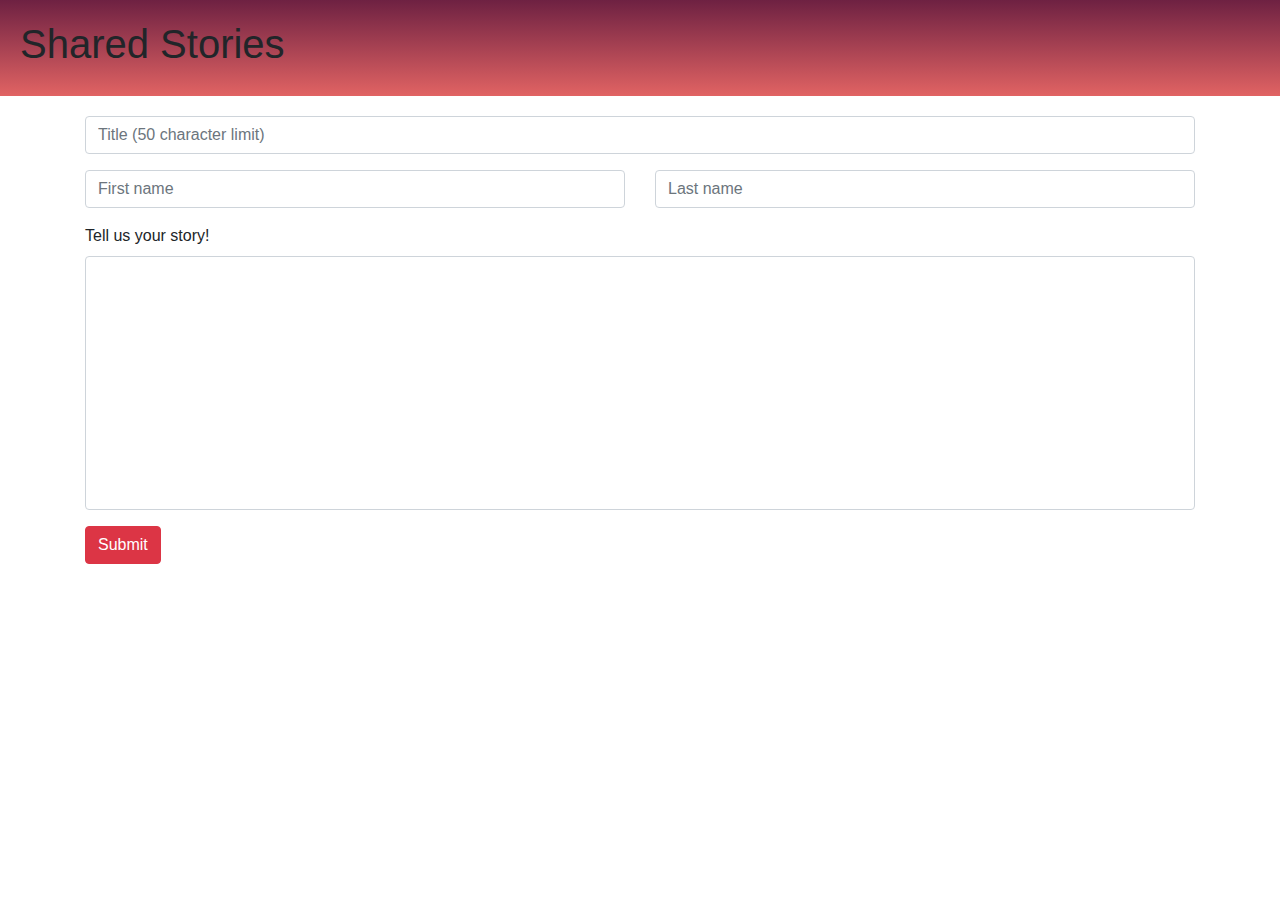
<file: Learning JavaScript - site/index.html>
<!DOCTYPE html>
<!--[if lt IE 7]>      <html class="no-js lt-ie9 lt-ie8 lt-ie7"> <![endif]-->
<!--[if IE 7]>         <html class="no-js lt-ie9 lt-ie8"> <![endif]-->
<!--[if IE 8]>         <html class="no-js lt-ie9"> <![endif]-->
<!--[if gt IE 8]><!--> <html class="no-js"> <!--<![endif]-->
    <head>
        <meta charset="utf-8">
        <meta http-equiv="X-UA-Compatible" content="IE=edge">
        <title></title>
        <meta name="description" content="">
        <meta name="viewport" content="width=device-width, initial-scale=1">
        <link rel="stylesheet" href="css/styles.css">
        <script src="custom.js"></script>
        <link rel="stylesheet" href="https://stackpath.bootstrapcdn.com/bootstrap/4.3.1/css/bootstrap.min.css"
            integrity="sha384-ggOyR0iXCbMQv3Xipma34MD+dH/1fQ784/j6cY/iJTQUOhcWr7x9JvoRxT2MZw1T" crossorigin="anonymous">
    </head>
    <body>
        <header>
            <h1 class="text-left ">Shared Stories</h1>
        </header>
        <main>
            <h3 class="publishHead"style="display: none">Read some of the stories others have shared</h3>
            <div class="container published">
            
            </div>
        </main>

        <section class="container">
            <form>
                <div class="form-group">
                    <input maxlength="50" type="text" class="form-control" id="title" placeholder="Title (50 character limit)">
                </div>
                <div class="names">
                    <div class="form-group fname"><!--provides struct and good for grouping-->
                        <input type="text" class="form-control" id="firstName" placeholder="First name"> <!-- class="form-control" is for input, textarea, and a lil select-->
                    </div>
                    <div class="form-group lname">
                        <input type="text" class="form-control" id="lastName" placeholder="Last name">
                    </div>
                </div>
                <div class="form-group">
                    <label for="story">Tell us your story!</label>
                    <textarea maxlength="2500" cols="10" rows="10" name=message class="form-control" id="story"></textarea>
                </div>

                <button type="submit" class="btn btn-danger" name="Submit"> Submit </button>
            </form>
        </section>





        <!--[if lt IE 7]>
            <p class="browsehappy">You are using an <strong>outdated</strong> browser. Please <a href="#">upgrade your browser</a> to improve your experience.</p>
        <![endif]-->
        <script src="https://code.jquery.com/jquery-3.3.1.slim.min.js"
            integrity="sha384-q8i/X+965DzO0rT7abK41JStQIAqVgRVzpbzo5smXKp4YfRvH+8abtTE1Pi6jizo"
            crossorigin="anonymous"></script>
        <script src="https://cdnjs.cloudflare.com/ajax/libs/popper.js/1.14.7/umd/popper.min.js"
            integrity="sha384-UO2eT0CpHqdSJQ6hJty5KVphtPhzWj9WO1clHTMGa3JDZwrnQq4sF86dIHNDz0W1"
            crossorigin="anonymous"></script>
        <script src="https://stackpath.bootstrapcdn.com/bootstrap/4.3.1/js/bootstrap.min.js"
            integrity="sha384-JjSmVgyd0p3pXB1rRibZUAYoIIy6OrQ6VrjIEaFf/nJGzIxFDsf4x0xIM+B07jRM"
            crossorigin="anonymous"></script>
        <script src="" async defer></script>
    </body>
</html>
</file>
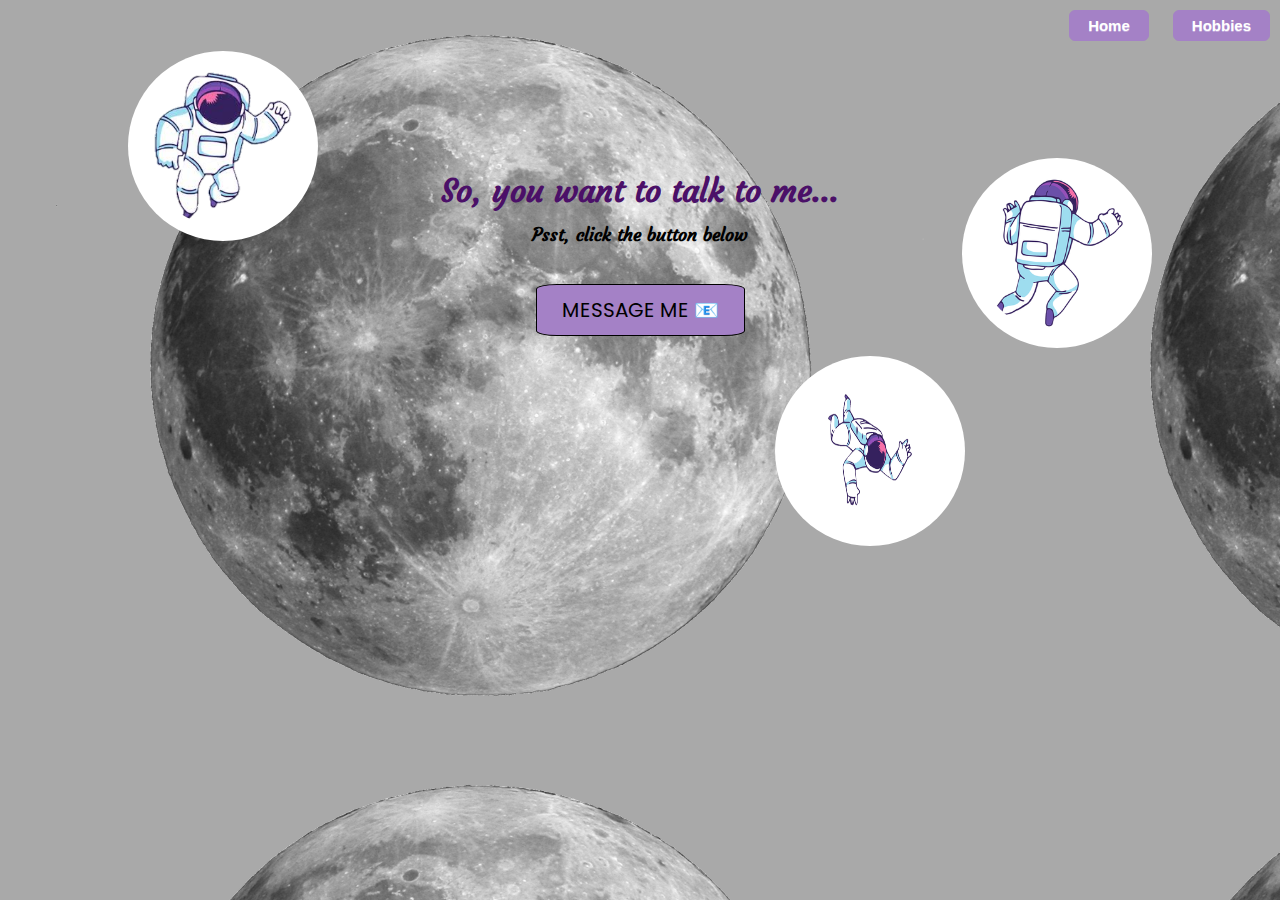
<file: contact.html>
<!DOCTYPE html>
<html lang="en" dir="ltr">
  <head>
    <meta charset="utf-8">
    <title>Contact Info</title>
    <link rel="stylesheet" href="css/stylesTrial.css">
    <link href="https://fonts.googleapis.com/css?family=Courgette&display=swap" rel="stylesheet">
    <link href="https://fonts.googleapis.com/css?family=PT+Sans&display=swap" rel="stylesheet">
    <link href="https://fonts.googleapis.com/css?family=Poppins:500&display=swap" rel="stylesheet">
    
  </head>
  <body>


    <div class=header >
        <div class=buttons>
          <a href="index.html" class="myButton contact">Home</a>
          <a href="hobbies.html" class="myButton hobbies">Hobbies</a>
        </div>
        
        <img class="picture front" src="pics/frontspaceman.png" alt= "Front Spaceman Picture">
        <h1>So, you want to talk to me...</h1>
        <h3>Psst, click the button below</h3>
        <img class="picture back" src="pics/backspaceeman.png" alt="Back Spacman Picture">
        
        <form method="post" action="mailto:sta019@latech.edu" enctype="text/plain">
          <input class=submit type="submit" value="MESSAGE ME 📧" > 
          </form>
       
          <img class="picture fallen" src="pics/fallenman.png" alt="Fallen Spacman Picture">
    </div>



  </body>
</html>
</file>
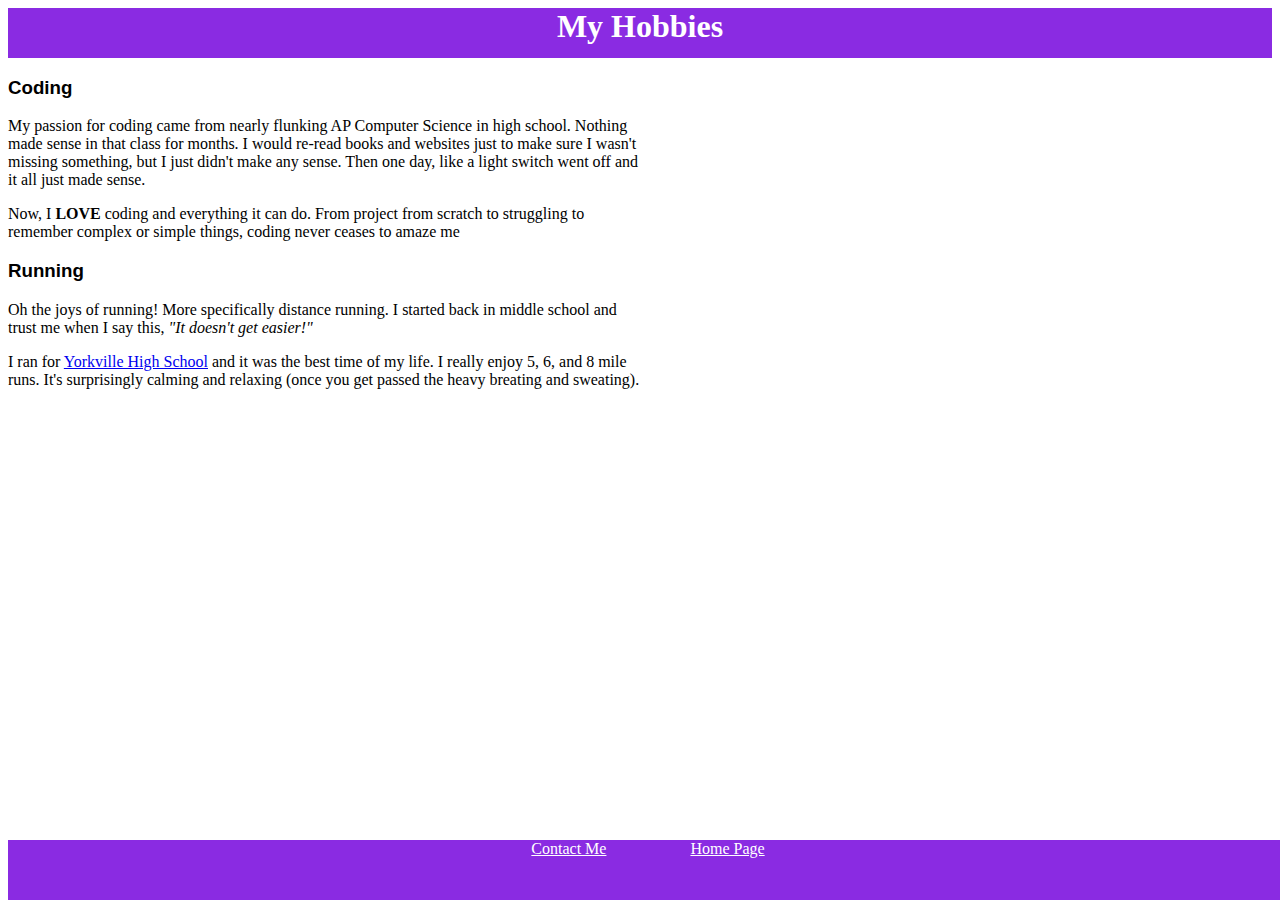
<file: hobbies.html>
<!DOCTYPE html>
<html lang="en" dir="ltr">

  <head>
    <meta charset="utf-8">
    <title>My Hobbies</title>
    <link rel="stylesheet" href="css/hobbies.css">
  </head>

  <body>

    <div class= header> 
      <h1>My Hobbies</h1>
    </div>

    <div class= hobby>
    <h3>Coding</h3>
    <p>My passion for coding came from nearly flunking AP Computer Science in high school. Nothing made sense in that
      class for months. I would re-read books and websites just to make sure I wasn't missing something, but I just didn't make any sense. Then one day,
    like a light switch went off and it all just made sense.</p>
    <p>Now, I <strong>LOVE</strong> coding and everything it can do. From project from scratch to struggling to remember complex or simple things, coding never ceases to amaze me</p>
  <div class=codeimage></div>
  </div>
  <div class=hobby>
    <h3>Running</h3>
    <p>Oh the joys of running! More specifically distance running. I started back in middle school and trust me when I say this, <em>"It doesn't get easier!"</em></p>
    <p>I ran for <a href="http://www.yorkvilletrackandfield.com/athlete.php?id=29142&roster=1634"> Yorkville High School</a> and it was
       the best time of my life. I really enjoy 5, 6, and 8 mile runs. It's surprisingly calming and relaxing (once you get passed the heavy breating and sweating).</p>
<div class=runimage></div>
  </div>
    <!--   
    <li><a href="http://www.yorkvilletrackandfield.com/athlete.php?id=29142&roster=1634">Distance Running</a></li>
    <li>Cooking</li>
  </ol>
  -->

    <div class= footer>
        <a href="contact.html">Contact Me</a>
      <a href="index.html">Home Page</a>
    </div>
  </body>
</html>
</file>
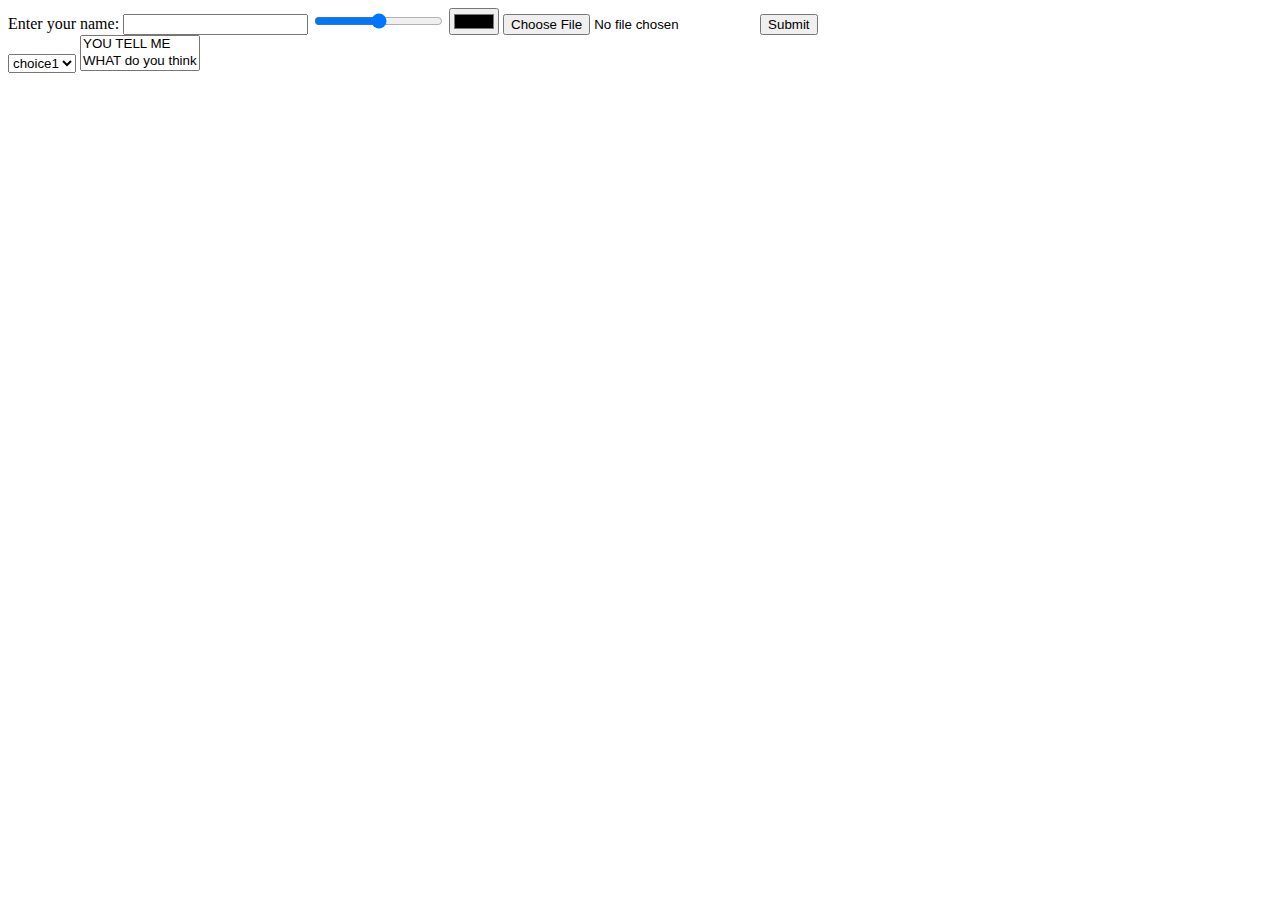
<file: htmlwidgits.html>
<!-- USE THIS SECTION TO TRY OUT DIFFERENT WIDGETS IN THE FORM/INPUT HTML TAGS -->
<!DOCTYPE html>
<html lang="en" dir="ltr">
  <head>
    <meta charset="utf-8">
    <title></title>
  </head>
  <body>
<!-- FORMS -->
<form action="">
<label for="your name"> Enter your name:</label>
<input type="text">

<input type="range">
<input type="color" name="" value="">
<input type="file" >
<input type="submit">
</form>

<!-- drop box -->
<select name="" id="">
  <option value="Choice1">choice1</option>
  <option value="Choice2">choice2</option>
  <option value="Choice3">choice3</option>
  <option value="Choice4">choice4</option>
</select>

<select multiple name="OK" size="2">
<option value="first">YOU TELL ME</option>
<option value="second">WHAT do you think</option>
<option value="third"> guess again</option>
</select>

  </body>
</html>
</file>
<file: Learning JavaScript - site/css/styles.css>
header {
  padding: 20px;
  background-image: -webkit-gradient(linear, left top, left bottom, from(#6E2142), to(#E16363));
  background-image: linear-gradient(#6E2142, #E16363);
  margin-bottom: 20px;
}

textarea {
  resize: none !important;
}

.names {
  display: -ms-grid;
  display: grid;
  grid-auto-columns: 1fr 1fr;
      grid-template-areas: "first last";
  grid-column-gap: 30px;
}

.names .fname {
  -ms-grid-row: 1;
  -ms-grid-column: 1;
  grid-area: first;
}

.names .lname {
  -ms-grid-row: 1;
  -ms-grid-column: 2;
  grid-area: last;
}

.published article {
  border: 1px lightpink solid;
  border-radius: 5%;
  margin: 10px;
  padding: 20px;
  background-color: whitesmoke;
}

.published article h1 {
  margin-bottom: 0px;
}

.published article h5 {
  color: grey;
  font-size: 15px;
}

/*input::placeholder{
    color:rgb(107, 107, 233) !important;

}*/
/*# sourceMappingURL=styles.css.map */
</file>
<file: css/stylesTrial.css>
* {
  margin: 0px;
}

h1 {
  font-family: 'Courgette', cursive;
  color: #642485;
  font-size: x-large;
}

p, li, ul, h3, h4 {
  font-family: 'Poppins', sans-serif;
  font-size: small;
}

hr {
  border: 8px dotted gray;
  margin: 0 auto;
  width: 6%;
  border-style: dotted none none;
  text-align: center;
}

.myButton {
  background-color: #a481c6;
  border-radius: 6px;
  border: 1px solid #a481c6;
  display: inline-block;
  cursor: pointer;
  color: #ffffff;
  font-family: Arial;
  font-size: 15px;
  font-weight: bold;
  padding: 6px 18px;
  text-decoration: none;
  text-shadow: 0px 1px 0px #c2a9da;
  margin: 10px;
}

.myButton:hover {
  background: -webkit-gradient(linear, left top, left bottom, color-stop(5%, #a20dbd), to(#c05dd4));
  background: linear-gradient(to bottom, #a20dbd 5%, #c05dd4 100%);
  filter: progid:DXImageTransform.Microsoft.gradient(startColorstr='#a20dbd', endColorstr='#c05dd4',GradientType=0);
  background-color: #a20dbd;
}

.myButton:active {
  position: relative;
  top: 1px;
}

body {
  background-color: whitesmoke;
}

.picture {
  width: 100px;
  height: 100px;
  border-radius: 50%;
  border: 5px solid black;
  padding: 15px;
  background-color: white;
}

.Main {
  background-image: url("purple3.0.jpg");
  background-color: #a481c6;
  background-repeat: no-repeat;
  background-size: cover;
  position: relative;
  height: 450px;
}

.buttons {
  text-align: center;
}

.Me {
  text-align: center;
  -ms-flex-line-pack: center;
      align-content: center;
}

.Me h1 {
  font-size: xx-large;
  margin-bottom: 10px;
  position: relative;
  top: 30px;
  color: #371449;
}

.Me p {
  font-family: 'Courgette', cursive;
  font-size: medium;
  position: relative;
  top: 30px;
}

.moon {
  position: absolute;
  bottom: 0;
  max-width: 100%;
  height: auto;
  max-height: 200px;
}

.AboutMe {
  text-align: center;
  background-color: whitesmoke;
  margin: 60px 30px 0px;
  display: -ms-grid;
  display: grid;
  grid-auto-columns: 1fr;
  grid-auto-rows: 1fr 1.5;
  grid-row-gap: 15px;
}

.AboutMe article {
  margin-bottom: 50px;
}

.AboutMe p {
  font-weight: 500;
  margin: 5px;
}

.AboutMe h3 {
  margin: 5px;
}

.Education {
  background-color: whitesmoke;
  margin: 60px 30px 0px;
  display: -ms-grid;
  display: grid;
  grid-auto-columns: 1fr;
  grid-auto-rows: 1fr 2fr;
  grid-row-gap: 30px;
}

.Education .spaceman {
  display: block;
  margin-left: auto;
  margin-right: auto;
}

.experience {
  background-color: whitesmoke;
  margin: 60px 30px 0px;
  display: -ms-grid;
  display: grid;
  grid-auto-columns: 1fr;
  grid-auto-rows: 1fr 2.5;
  grid-row-gap: 30px;
}

.experience article {
  margin-bottom: 50px;
}

.experience .spaceman2 {
  display: block;
  margin-left: auto;
  margin-right: auto;
}

.skills {
  margin: 60px 30px 0px;
  display: -ms-grid;
  display: grid;
  grid-auto-columns: 1fr;
  grid-auto-rows: 1fr 2fr;
  grid-row-gap: 30px;
}

.skills .spaceman3 {
  display: block;
  margin-left: auto;
  margin-right: auto;
}

@media only screen and (min-width: 700px) {
  .Me h1 {
    font-size: 35px !important;
  }
  .Me p {
    font-size: 15px !important;
  }
  .Main {
    height: 500px !important;
  }
  h1 {
    font-size: x-large !important;
  }
  p, li, ul, h3, h4 {
    font-size: medium !important;
  }
  .picture {
    width: 130px !important;
    height: 130px !important;
  }
}

@media only screen and (min-width: 1200px) {
  .Me h1 {
    font-size: 43px !important;
  }
  .Me p {
    font-size: 18px !important;
  }
  .Main {
    height: 600px !important;
  }
  h1 {
    font-size: xx-large !important;
  }
  p, li, ul, h3, h4 {
    font-size: large !important;
  }
  .picture {
    width: 160px !important;
    height: 160px !important;
  }
  .buttons {
    text-align: right !important;
  }
  .experience {
    -ms-grid-columns: 2fr 2fr 2fr !important;
        grid-template-columns: 2fr 2fr 2fr !important;
        grid-template-areas: "pic text text"  !important;
  }
  .experience aside {
    -ms-grid-row: 1 !important;
    -ms-grid-column: 3 !important;
    grid-area: pic !important;
  }
  .experience article {
    -ms-grid-row: 1 !important;
    -ms-grid-column: 1 !important;
    -ms-grid-column-span: 2 !important;
    grid-area: text !important;
  }
  .Education {
    -ms-grid-columns: 2fr 1fr 2fr !important;
        grid-template-columns: 2fr 1fr 2fr !important;
        grid-template-areas: "text text pic" !important;
    margin: 135px 50px 135px 100px !important;
  }
  .Education aside {
    -ms-grid-row: 1 !important;
    -ms-grid-column: 3 !important;
    grid-area: pic !important;
  }
  .Education article {
    -ms-grid-row: 1 !important;
    -ms-grid-column: 1 !important;
    -ms-grid-column-span: 2 !important;
    grid-area: text !important;
  }
  .skills {
    -ms-grid-columns: 2fr 1fr 2fr !important;
        grid-template-columns: 2fr 1fr 2fr !important;
        grid-template-areas: "text text pic" !important;
    margin: 135px 50px 135px 100px !important;
  }
  .skills aside {
    -ms-grid-row: 1 !important;
    -ms-grid-column: 3 !important;
    grid-area: pic !important;
  }
  .skills article {
    -ms-grid-row: 1 !important;
    -ms-grid-column: 1 !important;
    -ms-grid-column-span: 2 !important;
    grid-area: text !important;
  }
  .endofPage {
    margin: 100px;
  }
}

* {
  margin: 0px;
}

h1 {
  font-family: 'Courgette', cursive;
  color: #642485;
  font-size: x-large;
}

p, li, ul, h3, h4 {
  font-family: 'Poppins', sans-serif;
  font-size: small;
}

hr {
  border: 8px dotted gray;
  margin: 0 auto;
  width: 6%;
  border-style: dotted none none;
  text-align: center;
}

.myButton {
  background-color: #a481c6;
  border-radius: 6px;
  border: 1px solid #a481c6;
  display: inline-block;
  cursor: pointer;
  color: #ffffff;
  font-family: Arial;
  font-size: 15px;
  font-weight: bold;
  padding: 6px 18px;
  text-decoration: none;
  text-shadow: 0px 1px 0px #c2a9da;
  margin: 10px;
}

.myButton:hover {
  background: -webkit-gradient(linear, left top, left bottom, color-stop(5%, #a20dbd), to(#c05dd4));
  background: linear-gradient(to bottom, #a20dbd 5%, #c05dd4 100%);
  filter: progid:DXImageTransform.Microsoft.gradient(startColorstr='#a20dbd', endColorstr='#c05dd4',GradientType=0);
  background-color: #a20dbd;
}

.myButton:active {
  position: relative;
  top: 1px;
}

body {
  background-color: darkgray;
  background-image: url("fullmoon.png");
}

.buttons {
  text-align: right;
}

.picture {
  width: 240px;
  height: 160px;
  border-radius: 50%;
  margin-top: 70px;
  border: 5px solid black;
  padding: 15px;
}

.header {
  text-align: center;
  background-color: darkgray;
  background-image: url("fullmoon.png");
  height: 400px;
  width: 100%;
  position: relative;
}

.header .picture {
  margin: 0px;
  border: none;
}

.header .front {
  position: absolute;
  left: 10%;
}

.header .back {
  position: absolute;
  right: 10%;
  bottom: 13%;
}

.header .fallen {
  position: relative;
  top: 150px;
  left: 230px;
  width: 320px;
  height: 200px;
}

.header h1 {
  font-family: 'Courgette', cursive;
  position: relative;
  top: 30%;
  font-size: 43px;
  color: #4b1068;
}

.header h3 {
  position: relative;
  top: 33%;
  font-family: 'Courgette', cursive;
}

.header .submit {
  font-family: 'Poppins', sans-serif;
  background-color: #a481c6;
  margin: 20px;
  padding: 10px 25px;
  border: 1px solid black;
  font-size: 20px;
  border-radius: 10%;
  position: relative;
  top: 150px;
}

input[type="submit"]:hover {
  background-color: #8b5eb6;
}
/*# sourceMappingURL=stylesTrial.css.map */
</file>
<file: css/hobbies.css>
.header{
width: 100%;
height: 50px;
background-color: rgb(138,43,226);

}
.header h1{
    font-family: 'Lucida Sans';
    color: white;
    text-align: center;
    margin: 5px;
}

.footer{
    width: 100%;
    height: 60px;
    background-color:  rgb(138,43,226);
    text-align: center;
    position: absolute;
    bottom:0;
}
.footer a{
    font-family: 'Lucida Sans';
    color:white;
    padding: 0px 20px;
    margin: 20px;

}
.hobby{
    position:relative;

}
.hobby .codeimage{ 
    float:right;
    position:absolute;
    top:20px;
    right:200px;
    width:350px;
    height: 160px;
    content: url("https://www.girlscouts.org/images/who_we_are/our_partners/initiatives/made_with_code.jpg");
}
.hobby h3{
    font-family: 'Franklin Gothic Medium', 'Arial Narrow', Arial, sans-serif;
    
}
.hobby p{
width: 50%;

}
.hobby .runimage{ 
    float:right;
    position:absolute;
    top:20px;
    right:200px;
    width:300px;
    height: 180px;
    content: url("https://media.istockphoto.com/vectors/young-running-woman-isolated-vector-silhouette-run-side-view-vector-id925354566?k=6&m=925354566&s=612x612&w=0&h=9ZHOthv47iC2iP-Uy8WCvRY-2FMFvTKYY9bSEcKdPd4=");
}
</file>
